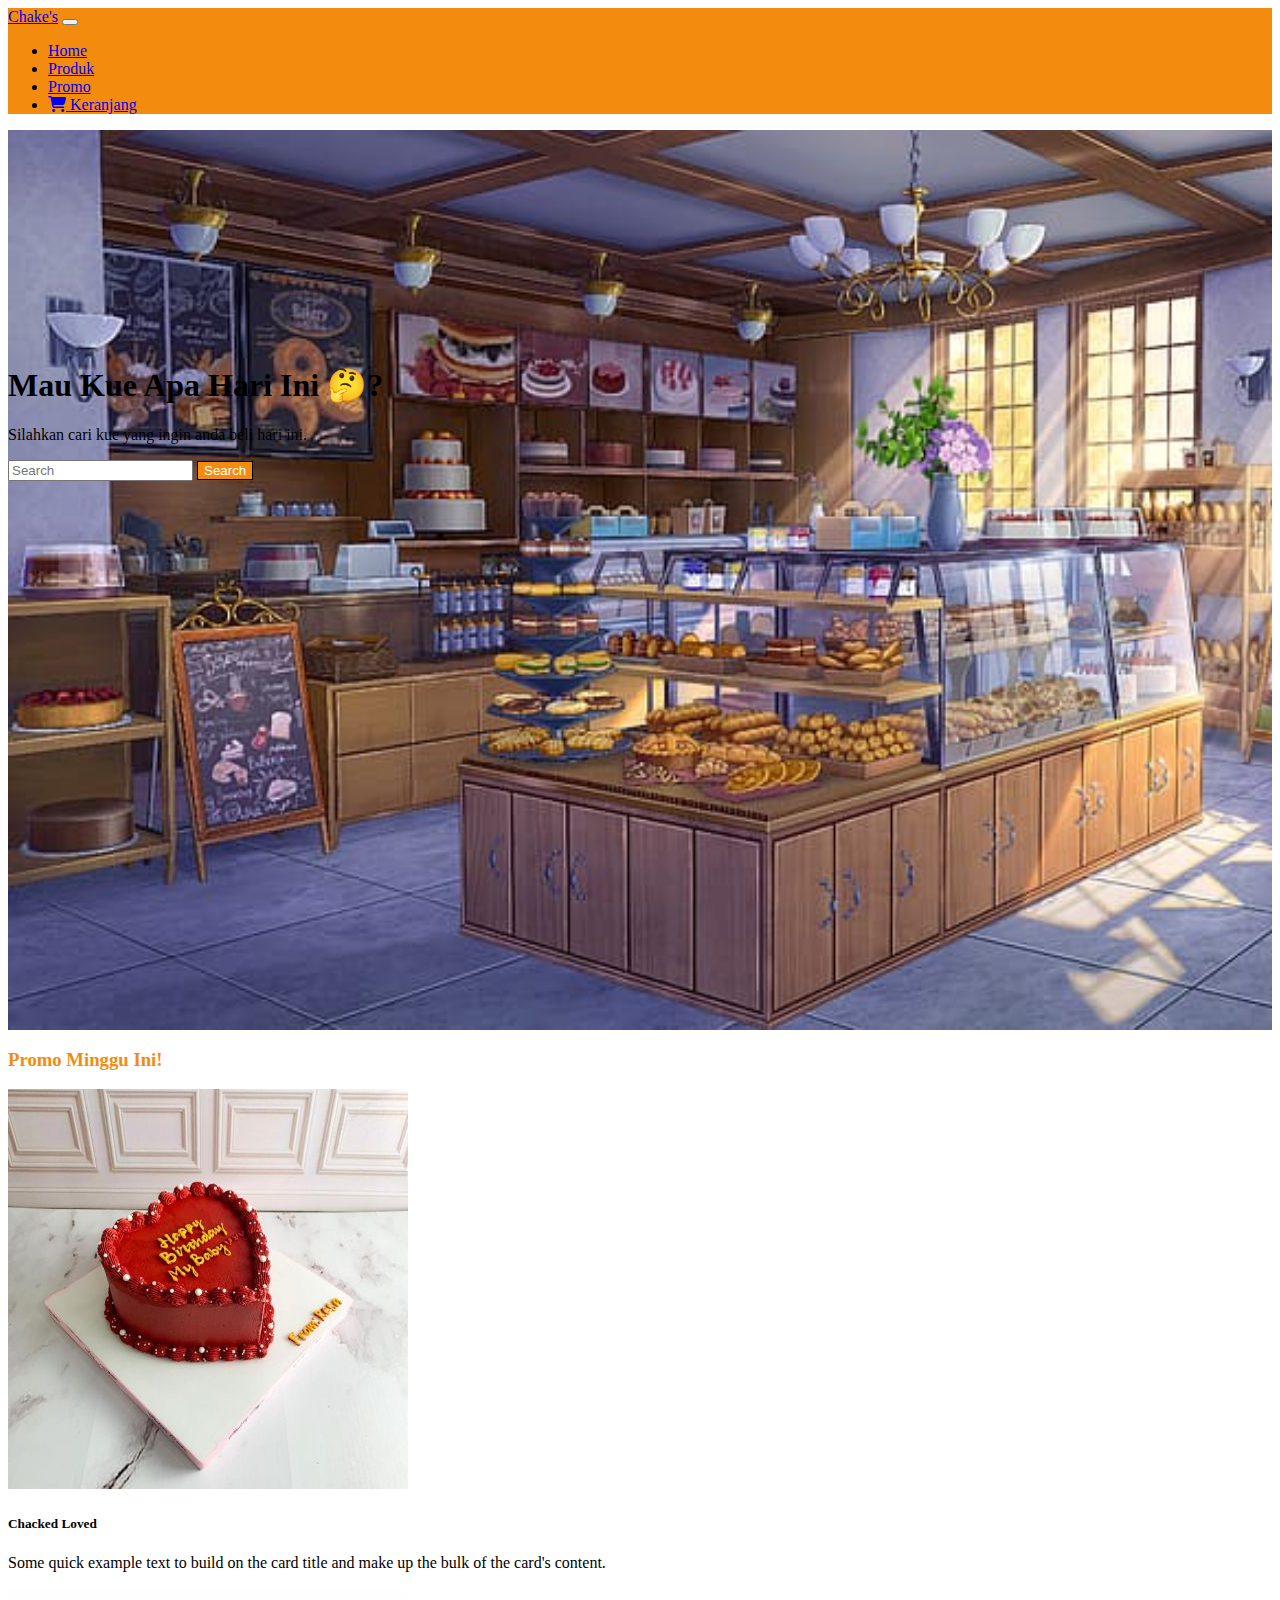
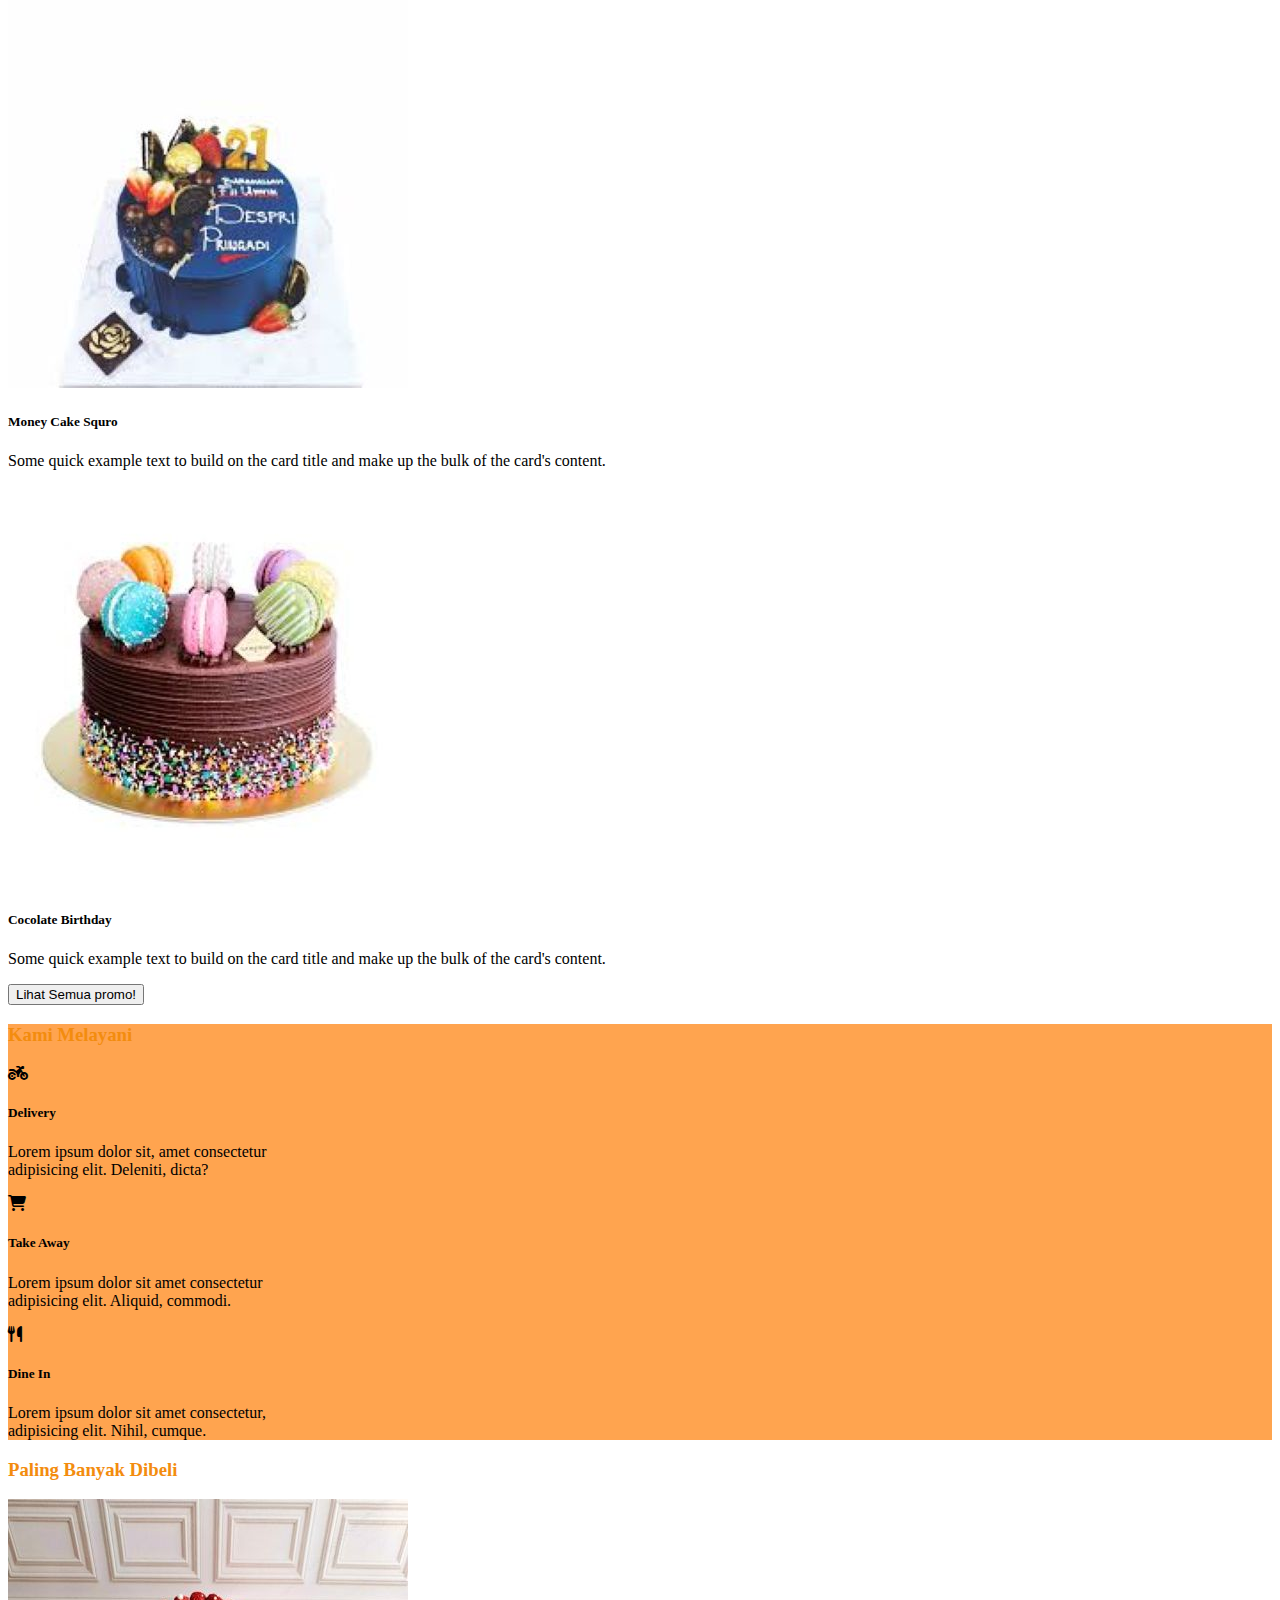
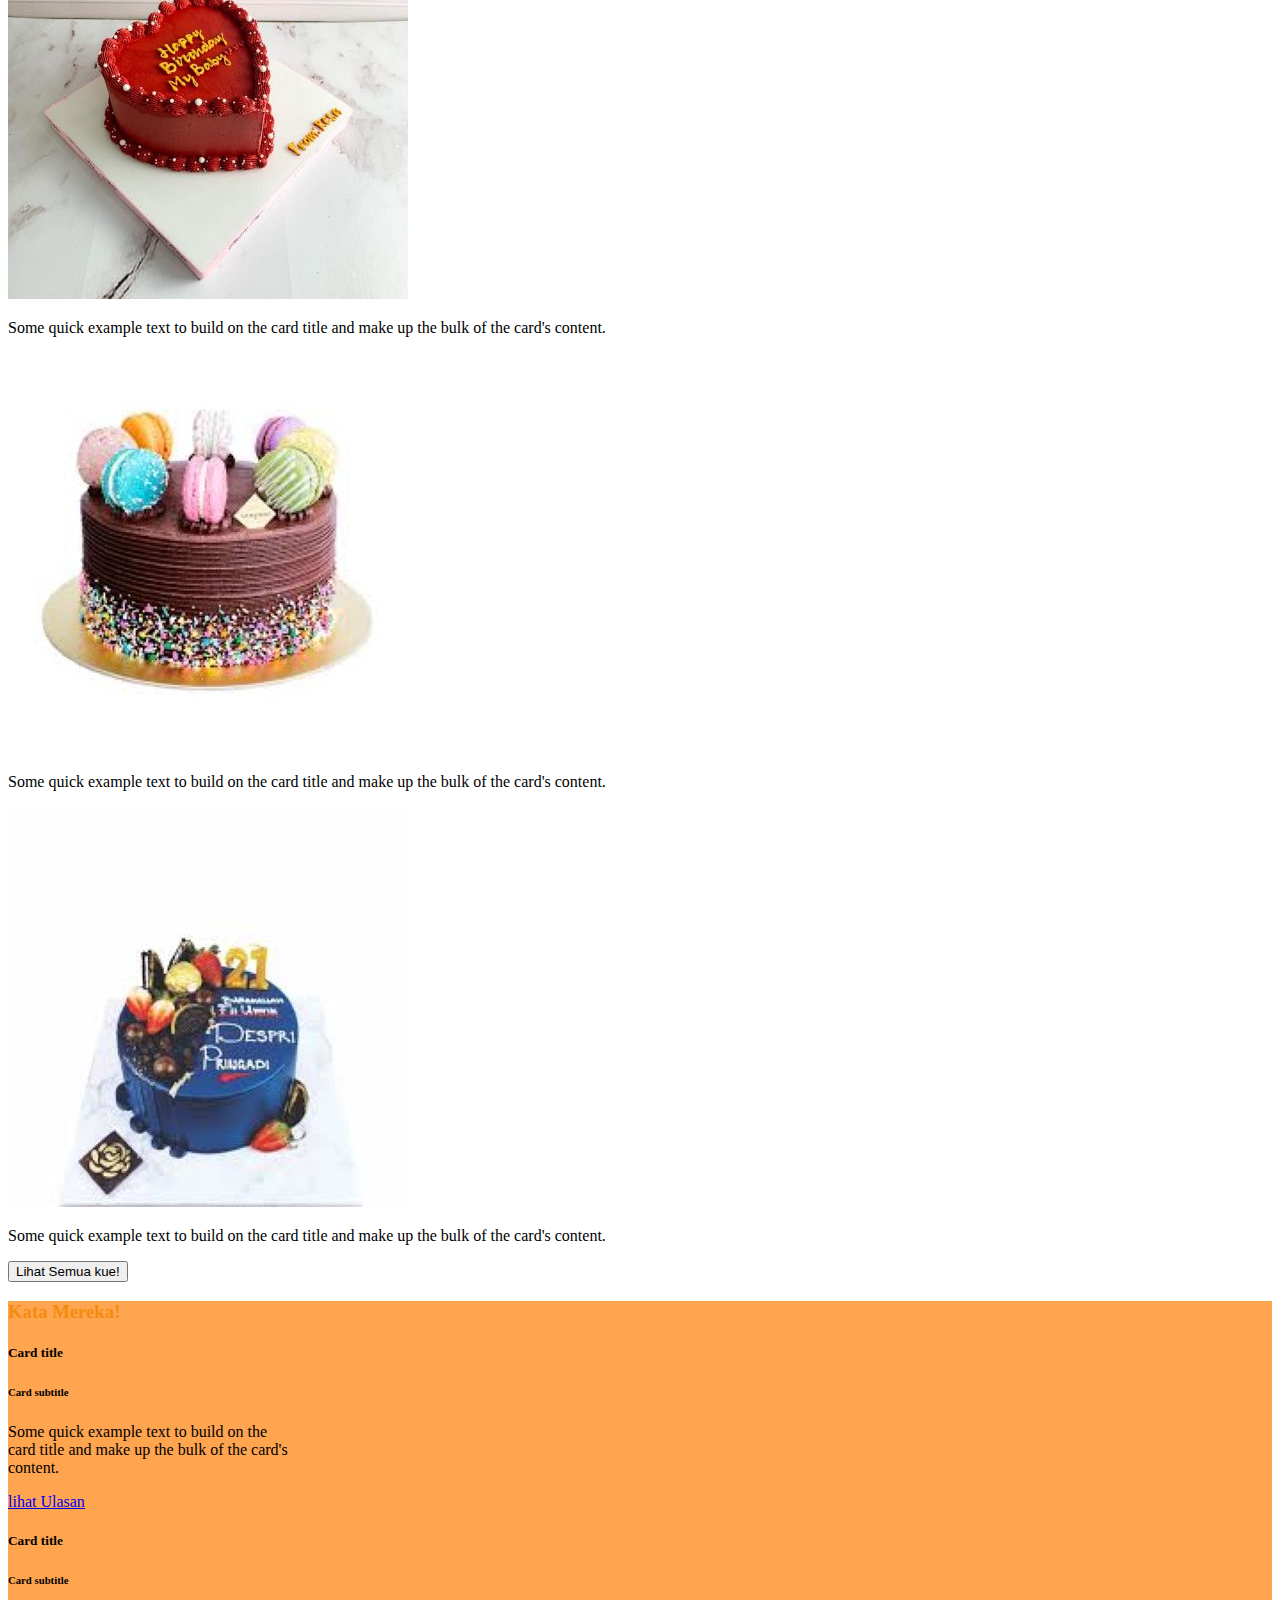
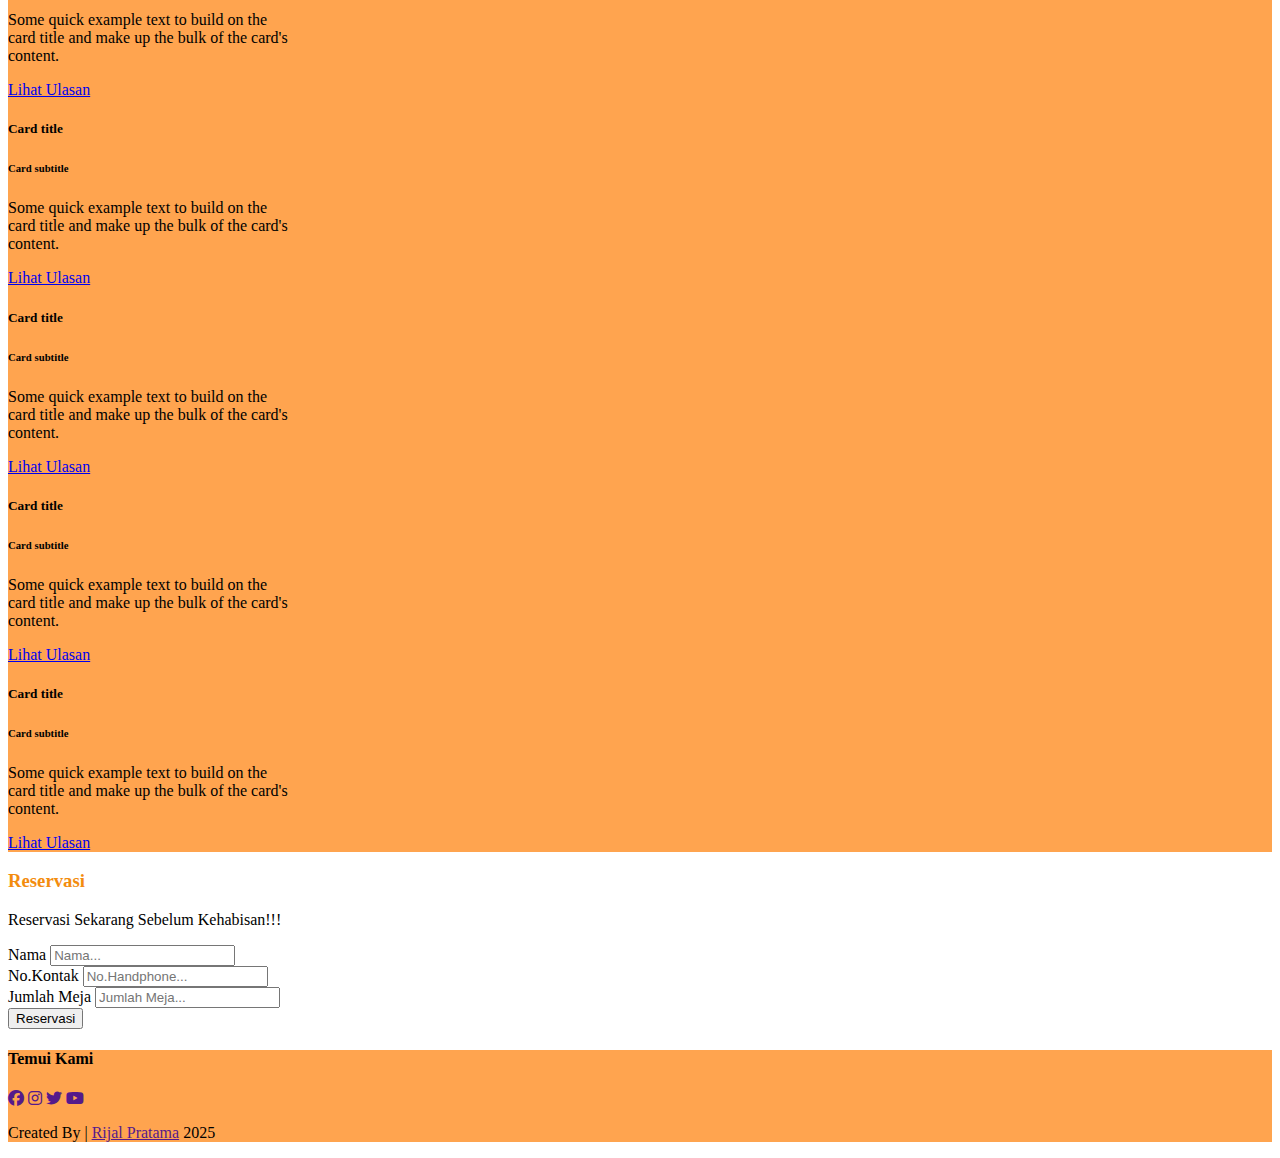
<file: index.html>
<!DOCTYPE html>
<html lang="en">
  <head>
    <meta charset="UTF-8" />
    <meta name="viewport" content="width=device-width, initial-scale=1.0" />
    <!-- link css bootsrap -->
    <link href="https://cdn.jsdelivr.net/npm/bootstrap@5.3.5/dist/css/bootstrap.min.css" rel="stylesheet" integrity="sha384-SgOJa3DmI69IUzQ2PVdRZhwQ+dy64/BUtbMJw1MZ8t5HZApcHrRKUc4W0kG879m7" crossorigin="anonymous" />
    <!-- link style.css -->
    <link rel="stylesheet" href="css/style.css" />
    <!-- link fontAwesome -->
    <link rel="stylesheet" href="https://cdnjs.cloudflare.com/ajax/libs/font-awesome/6.7.2/css/all.min.css">
    <title>Chake's</title>
  </head>
  <body>
    <!-- START HEADER -->
    <nav class="navbar navbar-expand-lg fixed-top" style="background-color: #f38c0e;">
      <div class="container">
        <a class="navbar-brand fw-bold" href="#">Chake's</a>
        <button class="navbar-toggler" type="button" data-bs-toggle="collapse" data-bs-target="#navbarNav">
          <span class="navbar-toggler-icon"></span>
        </button>
    
        <div class="collapse navbar-collapse" id="navbarNav">
          <ul class="navbar-nav ms-auto">
            <li class="nav-item">
              <a class="nav-link" href="#">Home</a>
            </li>
            <li class="nav-item">
              <a class="nav-link" href="#">Produk</a>
            </li>
            <li class="nav-item">
              <a class="nav-link" href="#">Promo</a>
            </li>
            <li class="nav-item">
              <a class="nav-link" href="#"><i class="fa-solid fa-cart-shopping text-white"></i> Keranjang</a>
            </li>
          </ul>
        </div>
      </div>
    </nav>
    <!-- END HEADER -->

    <!-- Start Hero/Jumbotron -->
    <section id="home">
      <div class="jumbotron text-center text-white shadow">
        <h1 class="display-md-4 display-sm- fs-2 fw-semibold">Mau Kue Apa Hari Ini 🤔?</h1>
        <p class="lead fw-semibold">Silahkan cari kue yang ingin anda beli hari ini.</p>
        <form class="d-flex justify-content-center m-auto" role="search">
          <input class="form-control me-2" type="search" placeholder="Search" aria-label="Search">
          <button class="btn btn-outline-black bg-danger-500" type="submit">Search</button>
        </form>
      </div>
    </section>
    <!-- Start Hero/Jumbotron -->

        <!-- STAR PROMO -->
        <section>
          <div class="container pb-3">
            <div class="row pt-5">
              <div class="col text-center">
                <h3>Promo Minggu Ini!</h2>
              </div>
            </div>
            <div class="row d-flex justify-content-center pt-3 gap-5">
              <div class="col-sm-6 col-md-3 mb-3 ">
                <div class="card">
                  <img src="img/chaked_loved.jpg" class="card-img-top" alt="...">
                  <div class="card-body">
                    <h5>Chacked Loved</h5>
                    <p class="card-text">Some quick example text to build on the card title and make up the bulk of the card's content.</p>
                  </div>
                </div>
              </div>
              <div class="col-sm-6 col-md-3 mb-3">
                <div class="card">
                  <img src="img/Money_cake_Squro.jpg" class="card-img-top" alt="...">
                  <div class="card-body">
                    <h5>Money Cake Squro</h5>
                    <p class="card-text">Some quick example text to build on the card title and make up the bulk of the card's content.</p>
                  </div>
                </div>
              </div>
              <div class="col-sm-6 col-md-3 mb-3">
                <div class="card">
                  <img src="img/Cocolate_Birthday.jpg" class="card-img-top" alt="...">
                  <div class="card-body">
                    <h5>Cocolate Birthday</h5>
                    <p class="card-text">Some quick example text to build on the card title and make up the bulk of the card's content.</p>
                  </div>
                </div>
              </div>
            </div>
            <div class="row">
              <div class="col text-center pt-5">
                <a href="promo.html"><button type="button" class="btn btn-success p-2">Lihat Semua promo!</button></a>
              </div>
            </div>
          </div>
        </section> 
      <!-- END PROMO -->
      
      <!-- START MELAYANI -->
      <section style="background-color: #ffa44f; ">
        <div class="container pb-5">
          <div class="row d-flex pt-5">
            <div class="col text-center">
              <h3 class="text-black">Kami Melayani</h3>
            </div>
          </div>
          
              <div class="row pt-5">
                <div class="col-12 col-sm-6 col-md-4 d-flex justify-content-center mb-3">
                  <div class="text-center border border-2 rounded p-3" style="width: 100%; max-width: 300px;">
                    <div class="pb-3">
                      <i class="fa-solid fa-motorcycle fs-5 p-2"></i>
                    </div>
                    <h5>Delivery</h5>
                    <p>Lorem ipsum dolor sit, amet consectetur adipisicing elit. Deleniti, dicta?</p>
                  </div>
                </div>
          
                <div class="col-12 col-sm-6 col-md-4 d-flex justify-content-center mb-3">
                  <div class="text-center border border-2 rounded p-3" style="width: 100%; max-width: 300px;">
                    <div class="pb-3">
                      <i class="fa-solid fa-cart-shopping fs-5 p-2"></i>
                    </div>
                    <h5>Take Away</h5>
                    <p>Lorem ipsum dolor sit amet consectetur adipisicing elit. Aliquid, commodi.</p>
                  </div>
                </div>
          
                <div class="col-12 col-sm-6 col-md-4 d-flex justify-content-center mb-3">
                  <div class="text-center border border-2 rounded p-3" style="width: 100%; max-width: 300px;">
                    <div class="pb-3">
                      <i class="fa-solid fa-utensils fs-5 p-2"></i>
                    </div>
                    <h5>Dine In</h5>
                    <p>Lorem ipsum dolor sit amet consectetur, adipisicing elit. Nihil, cumque.</p>
                  </div>
                </div>
              </div>
            </div>
          </section>
          
        </div>
      </section>
      <!-- END MELAYANI -->

      <!-- Banyak di Beli -->
      <div class="container pb-4">
        <div class="row text-center pt-5">
          <div class="col">
            <h3>Paling Banyak Dibeli</h3>
          </div>
        </div>
        <div class="row text-center d-flex justify-content-center pt-5 gap-5">
          <div class="col-md-3 mb-3">
            <div class="card">
              <img src="img/chaked_loved.jpg" class="card-img-top" alt="picture1">
              <div class="card-body">
                <p class="card-text">Some quick example text to build on the card title and make up the bulk of the card's content.</p>
              </div>
            </div>
          </div>
          <div class="col-md-3 mb-3">
            <div class="card">
              <img src="img/Cocolate_Birthday.jpg" class="card-img-top" alt="picture2">
              <div class="card-body">
                <p class="card-text">Some quick example text to build on the card title and make up the bulk of the card's content.</p>
              </div>
            </div>
          </div>
          <div class="col-md-3 mb-3">
            <div class="card">
              <img src="img/Money_cake_Squro.jpg" class="card-img-top" alt="picture3">
              <div class="card-body">
                <p class="card-text">Some quick example text to build on the card title and make up the bulk of the card's content.</p>
              </div>
            </div>
          </div>
        </div>
        <div class="col text-center pt-5">
          <button type="button" class="btn btn-success p-2">Lihat Semua kue!</button>
        </div>
      </div>
      <!-- End -->

      <!-- Start ulasan -->
      <section style="background-color: #ffa44f;" class="pb-5">
        <div class="container pb-4" id="ulasan">
          <div class="row text-center pt-5">
            <div class="col">
              <h3 class="text-black">Kata Mereka!</h3>
            </div>
          </div>
          <div class="row pt-5">
            <div class="col d-flex justify-content-center flex-wrap gap-3 ">
              <div class="card shadow-lg" style="width: 18rem;">
                <div class="card-body">
                  <h5 class="card-title">Card title</h5>
                  <h6 class="card-subtitle mb-2 text-body-secondary">Card subtitle</h6>
                  <p class="card-text">Some quick example text to build on the card title and make up the bulk of the card's content.</p>
                  <a href="#" class="card-link text-decoration-none text-success fw-bold">lihat Ulasan</a>
                </div>
              </div>
              <div class="card shadow-lg" style="width: 18rem;">
                <div class="card-body">
                  <h5 class="card-title">Card title</h5>
                  <h6 class="card-subtitle mb-2 text-body-secondary">Card subtitle</h6>
                  <p class="card-text">Some quick example text to build on the card title and make up the bulk of the card's content.</p>
                  <a href="#" class="card-link text-decoration-none text-success fw-bold">Lihat Ulasan</a>
                </div>
              </div>
              <div class="card shadow-lg" style="width: 18rem;">
                <div class="card-body">
                  <h5 class="card-title">Card title</h5>
                  <h6 class="card-subtitle mb-2 text-body-secondary">Card subtitle</h6>
                  <p class="card-text">Some quick example text to build on the card title and make up the bulk of the card's content.</p>
                  <a href="#" class="card-link text-decoration-none text-success fw-bold">Lihat Ulasan</a>
                </div>
              </div>
              <div class="card shadow-lg" style="width: 18rem;">
                <div class="card-body">
                  <h5 class="card-title">Card title</h5>
                  <h6 class="card-subtitle mb-2 text-body-secondary">Card subtitle</h6>
                  <p class="card-text">Some quick example text to build on the card title and make up the bulk of the card's content.</p>
                  <a href="#" class="card-link text-decoration-none text-success fw-bold">Lihat Ulasan</a>
                </div>
              </div>
              <div class="card shadow-lg" style="width: 18rem;">
                <div class="card-body">
                  <h5 class="card-title">Card title</h5>
                  <h6 class="card-subtitle mb-2 text-body-secondary">Card subtitle</h6>
                  <p class="card-text">Some quick example text to build on the card title and make up the bulk of the card's content.</p>
                  <a href="#" class="card-link text-decoration-none text-success fw-bold">Lihat Ulasan</a>
                </div>
              </div>
              <div class="card shadow-lg" style="width: 18rem;">
                <div class="card-body">
                  <h5 class="card-title">Card title</h5>
                  <h6 class="card-subtitle mb-2 text-body-secondary">Card subtitle</h6>
                  <p class="card-text">Some quick example text to build on the card title and make up the bulk of the card's content.</p>
                  <a href="#" class="card-link text-decoration-none text-success fw-bold">Lihat Ulasan</a>
                </div>
              </div>
            </div>
          </div>
        </div>
      </section>
      <!-- End Ulasan -->
      
      <!-- Start Reservaasi -->
      <div class="container">
        <div class="row text-center pt-5">
          <div class="cos">
            <h3>Reservasi</h3>
            <p>Reservasi Sekarang Sebelum Kehabisan!!!</p>
          </div>
        </div>
        <div class="row d-flex justify-content-center">
          <div class="col-md-7 pt-4">
            <form>
              <div class="mb-3">
                <label for="nama" class="form-label">Nama</label>
                <input type="text" class="form-control" id="nama" placeholder="Nama...">
              </div>
              <div class="mb-3">
                <label for="nomorkontak" class="form-label">No.Kontak</label>
                <input type="number" class="form-control" id="nomorkontak" placeholder="No.Handphone...">
              </div>
              <div class="mb-3">
                <label for="jumlahmeja" class="form-label">Jumlah Meja</label>
                <input type="text" class="form-control" id="jumlahmeja" placeholder="Jumlah Meja...">
              </div>
              <div class="d-grid gap-2 pb-4">
                <button class="btn btn-success" type="button">Reservasi</button>
              </div>
            </form>
          </div>
        </div>
      </div>
      <!-- End Reservasi -->

      <!-- Footer -->
      <section style="background-color: #ffa44f;">
        <div class="container">
          <div class="row text-center pt-3">
            <div class="col">
              <h4>Temui Kami</h4>
            </div>
          </div>
          <div class="row">
            <div class="col fs-2 d-flex justify-content-center gap-5 text-decoration-none pb-2">
              <a href=""><i class="fa-brands fa-facebook"></i></a>
              <a href=""><i class="fa-brands fa-instagram text-danger"></i></a>
              <a href=""><i class="fa-brands fa-twitter"></i></a>
              <a href=""><i class="fa-brands fa-youtube text-danger"></i></a>
            </div>
          </div>
        </div>
        <p class="text-center fw-semibold pb-4">Created By | <a href="">Rijal Pratama</a> 2025</p>
      </section>
      <!-- Fnd Footer -->

    <!-- link js bootsrap -->
    <script src="https://cdn.jsdelivr.net/npm/bootstrap@5.3.5/dist/js/bootstrap.bundle.min.js" integrity="sha384-k6d4wzSIapyDyv1kpU366/PK5hCdSbCRGRCMv+eplOQJWyd1fbcAu9OCUj5zNLiq" crossorigin="anonymous"></script>
  </body>
</html>
</file>
<file: css/style.css>
#home {
    background-image: url(/img/bakery-cake-flowerpot-indoors-hd-wallpaper-preview.jpg);
    background-repeat: no-repeat;
    background-size: cover;
    min-height: 100vh;
}  
#home h1 p {
    -webkit-text-stroke: #f38c0e;
}
#home div {
    padding-top: 17%;
} 
#home button {
    background-color: #f38c0e;
    color: #fff;
    border: 1px solid black;
}
#home button:hover {
    background-color: #f4a341;
}
h3 {
    color:#f38c0e;
}
nav {
    background-color: #f38c0e;
}
nav input {
    max-width: 500px;
}
.jumbotron form {
    max-width: 36rem;
}
.content {
    width: 295px;
}
</file>
